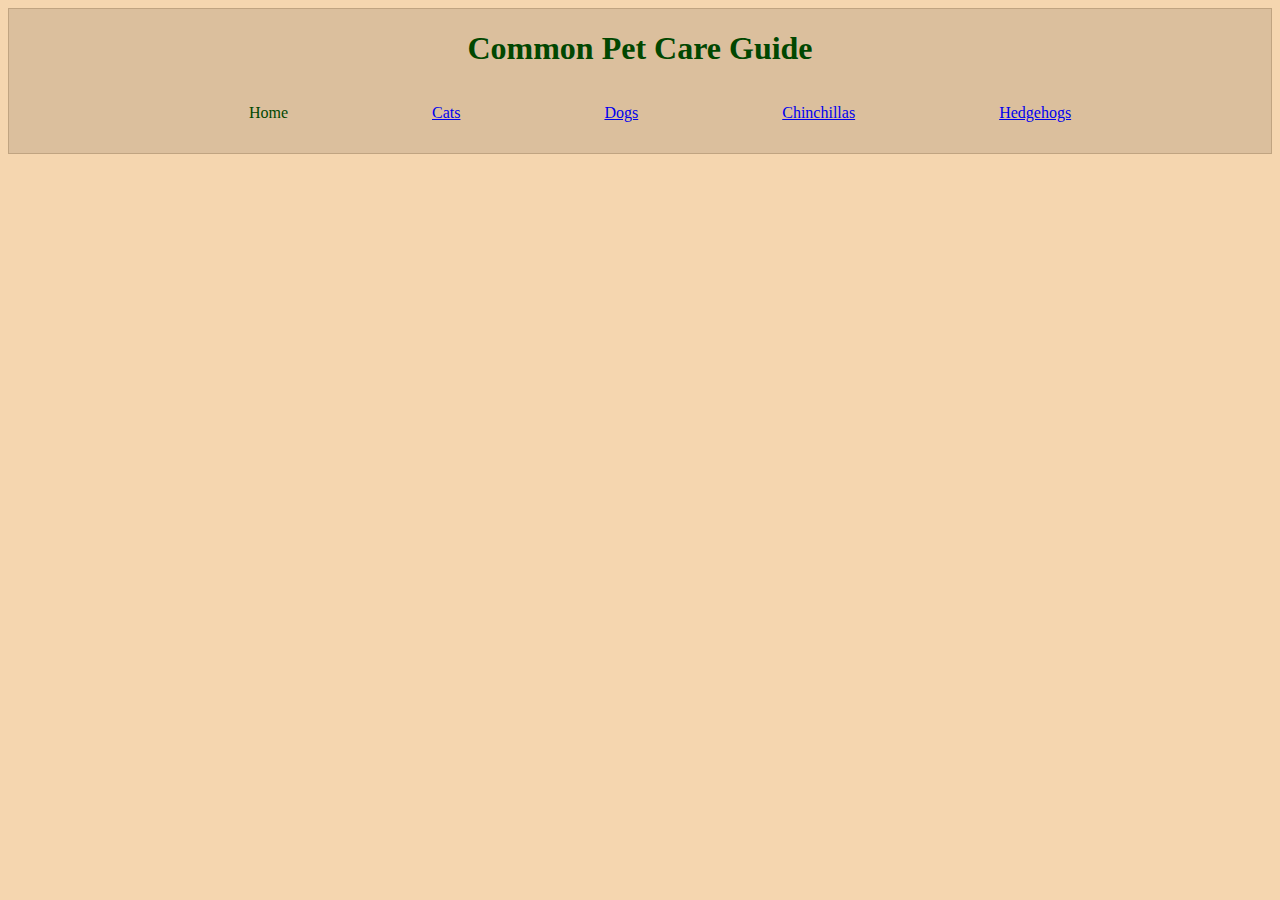
<file: index.html>
<!Doctype html>
<html>
    <head>
        <title>Home</title>
        <link href="styles.css" type="text/css" rel="stylesheet" />
    </head>
    <body>
        <header>
            <h1>Common Pet Care Guide</h1>
            <h2>
                <!-- <script>
                    getUserName();
                </script> 
                <script>
                    isCatCute();
                </script>                      -->
            </h2>
            <p>
                <script>
                    displayTime();
                </script>
            </p>

        <nav>
            <ul>
                <li>Home</li>
                <li><a href= "cats.html">Cats</a></li>
                <li><a href="https://jordanlynk.github.io/newwebsite/">Dogs</a></li>
                <li><a href= "chinchillas.html">Chinchillas</a></li>
                <li><a href="hedgehogs.html">Hedgehogs</a></li>
            </ul>
        </nav>
        </header>
    </body>
</html>
</file>
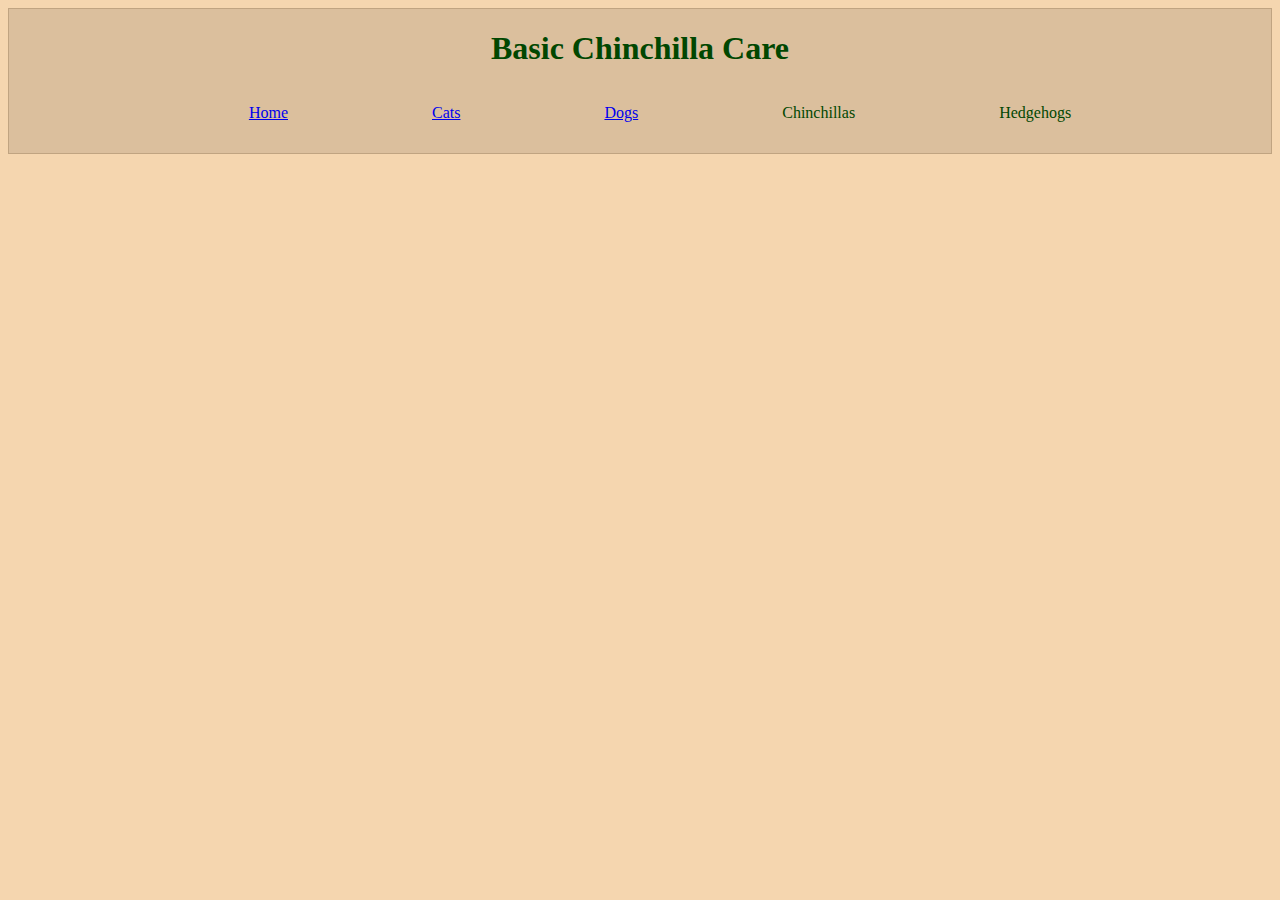
<file: chinchillas.html>
<!DOCTYPE html>
<html>
    <head>
        <title>Chinchillas</title>
        <link href="styles.css" type="text/css" rel="stylesheet" />
    </head>
    <body>
        <header>
            <h1>Basic Chinchilla Care</h1>
                <h2>
                    <!-- <script>
                        getUserName();
                    </script> 
                    <script>
                        isCatCute();
                    </script>                      -->
                </h2>
                <p>
                    <script>
                        displayTime();
                    </script>
                </p>

            <nav>
                <ul>
                    <li><a href="index.html">Home</a></li>
                    <li><a href="cats.html">Cats</a></li>
                    <li><a href="https://jordanlynk.github.io/newwebsite/">Dogs</a></li>
                    <li>Chinchillas</li>
                    <li>Hedgehogs</li>
                </ul>
            </nav>
        </header>
    </body>
</html>
</file>
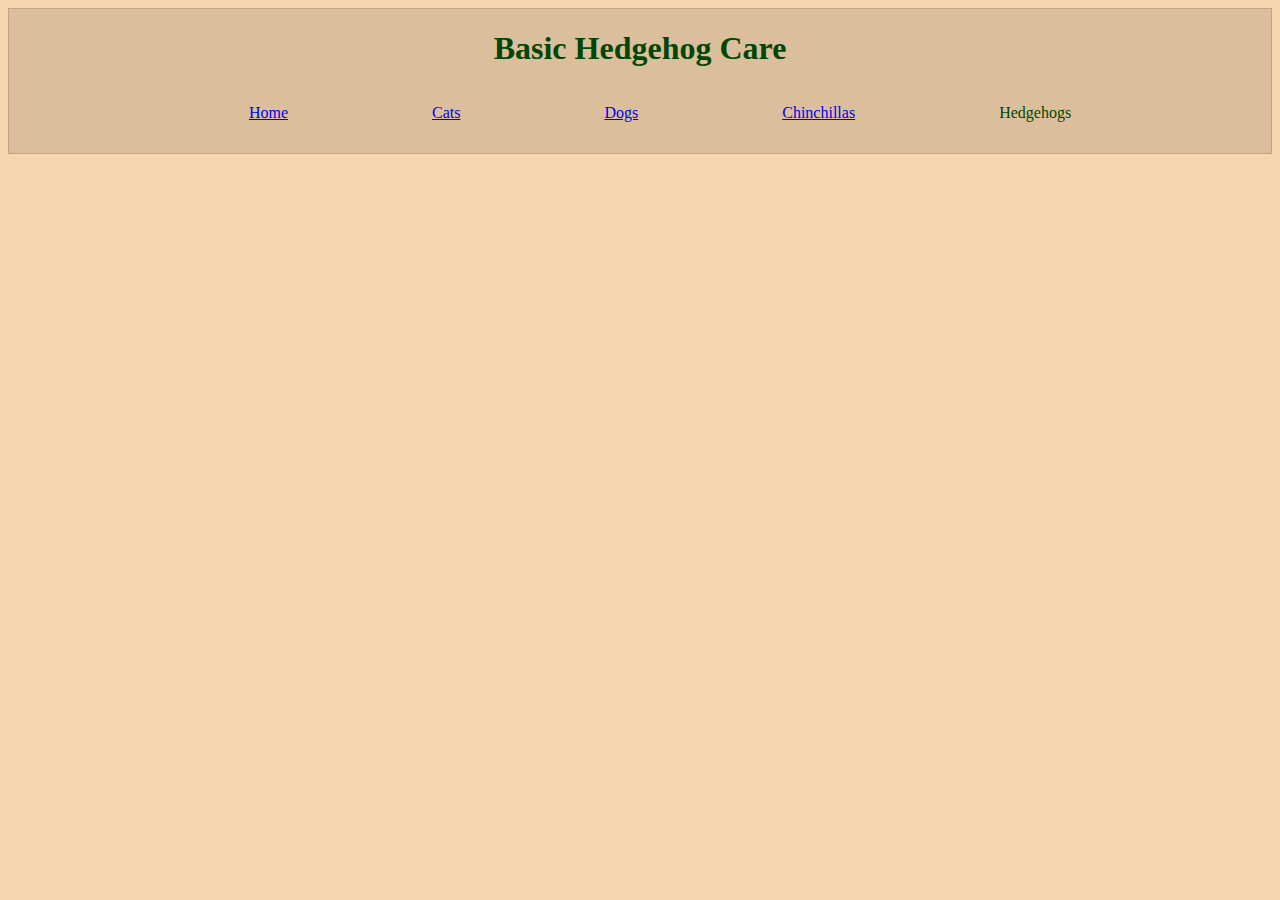
<file: hedgehogs.html>
<!DOCTYPE html>
<html>
    <head>
        <title>Hedgehogs</title>
        <link href="styles.css" type="text/css" rel="stylesheet" />
    </head>
    <body>
        <header>
            <h1>Basic Hedgehog Care</h1>
                <h2>
                    <!-- <script>
                        getUserName();
                    </script> 
                    <script>
                        isCatCute();
                    </script>                      -->
                </h2>
                <p>
                    <script>
                        displayTime();
                    </script>
                </p>

            <nav>
                <ul>
                    <li><a href="index.html">Home</a></li>
                    <li><a href="cats.html">Cats</a></li>
                    <li><a href="https://jordanlynk.github.io/newwebsite/">Dogs</a></li>
                    <li><a href="chinchillas.html">Chinchillas</a></li>
                    <li>Hedgehogs</li>
                </ul>
            </nav>
        </header>       
    </body>
</html>
</file>
<file: styles.css>
body {
    background-color: rgb(245, 214, 175);
}

header, footer {
    text-align: center;
    border: solid rgb(192, 164, 129) 1px;
    background-color: rgb(219, 191, 157);
    color: rgb(1, 71, 1);
}

li {
    display: inline-block;
    padding: 10px;
    margin: 5px 60px;
}

#chair {
    height: 300px;
    padding: 10px;
    margin: 15px 10px 0px 10px;
}


section {
    border: 1px black solid;
}

#p1 {
    width: 900px;
    float: right;
    text-align: center;
}

#p2 {
    width: 500px;
    float: left;
    text-align: center;
}

#p3 {
    width: 500px;
    float: right;
    text-align: center;
}

#tumby {
    width: 350px;
}

#p4 {
    width: 900px;
    float: left;
    text-align: center;
}
</file>
